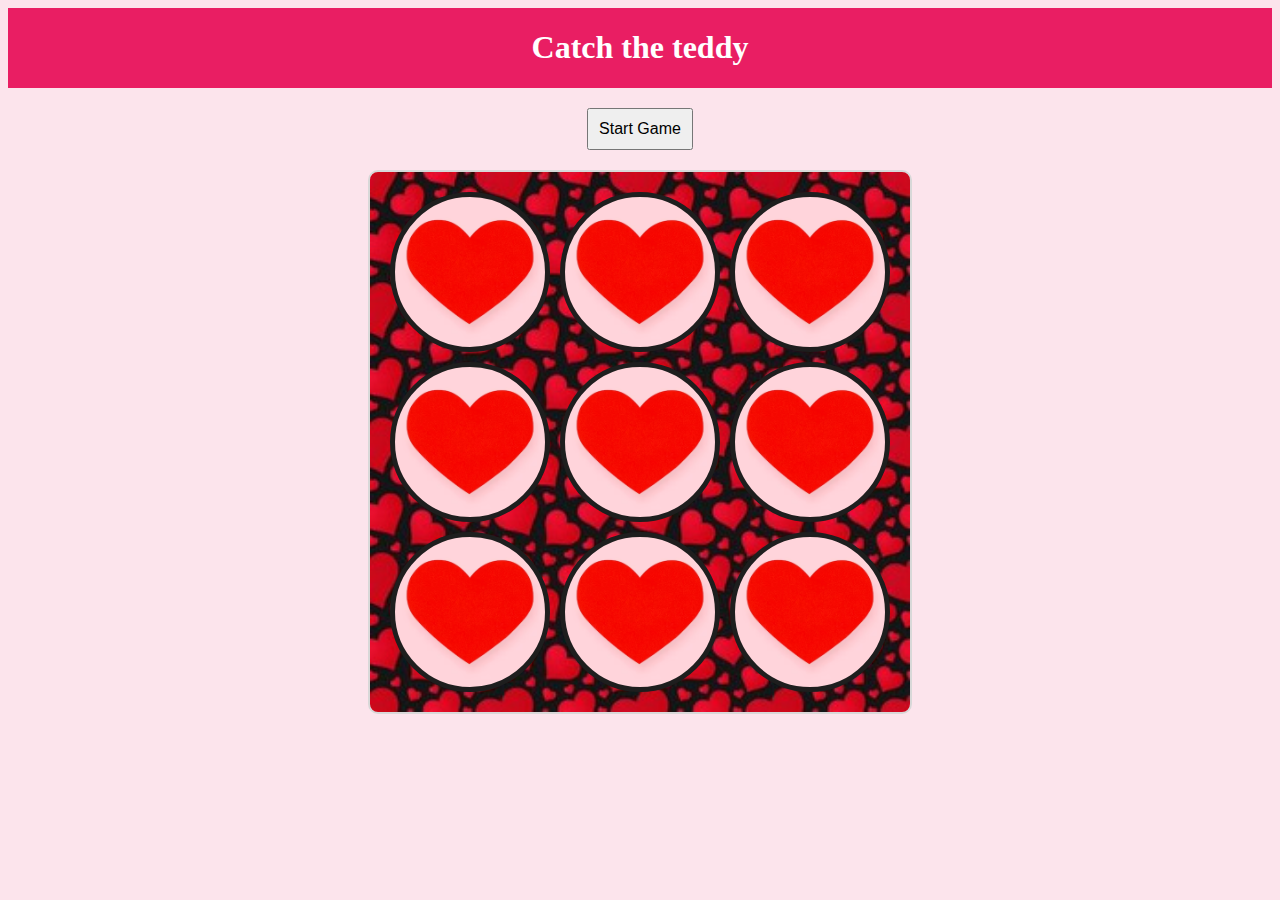
<file: index.html>
<!DOCTYPE html> 
<html lang="en"> 

<head> 
	<meta charset="UTF-8"> 
	<meta name="viewport"
		content="width=device-width, initial-scale=1.0"> 
	<link rel="stylesheet" href="styles.css"> 
	<title>Teddy Day</title> 
</head> 

<body> 
	<div class="game-info"> 
		<h1>Catch the teddy</h1>
	</div> 
	<button id="startButton">Start Game</button> 
	<div class="game-container"> 
		<div class="hole" id="hole1"></div> 
		<div class="hole" id="hole2"></div> 
		<div class="hole" id="hole3"></div> 
		<div class="hole" id="hole4"></div> 
		<div class="hole" id="hole5"></div> 
		<div class="hole" id="hole6"></div> 
		<div class="hole" id="hole7"></div> 
		<div class="hole" id="hole8"></div> 
		<div class="hole" id="hole9"></div> 
	</div> 
	<script src="teddy.js"></script> 
</body> 

</html>
</file>
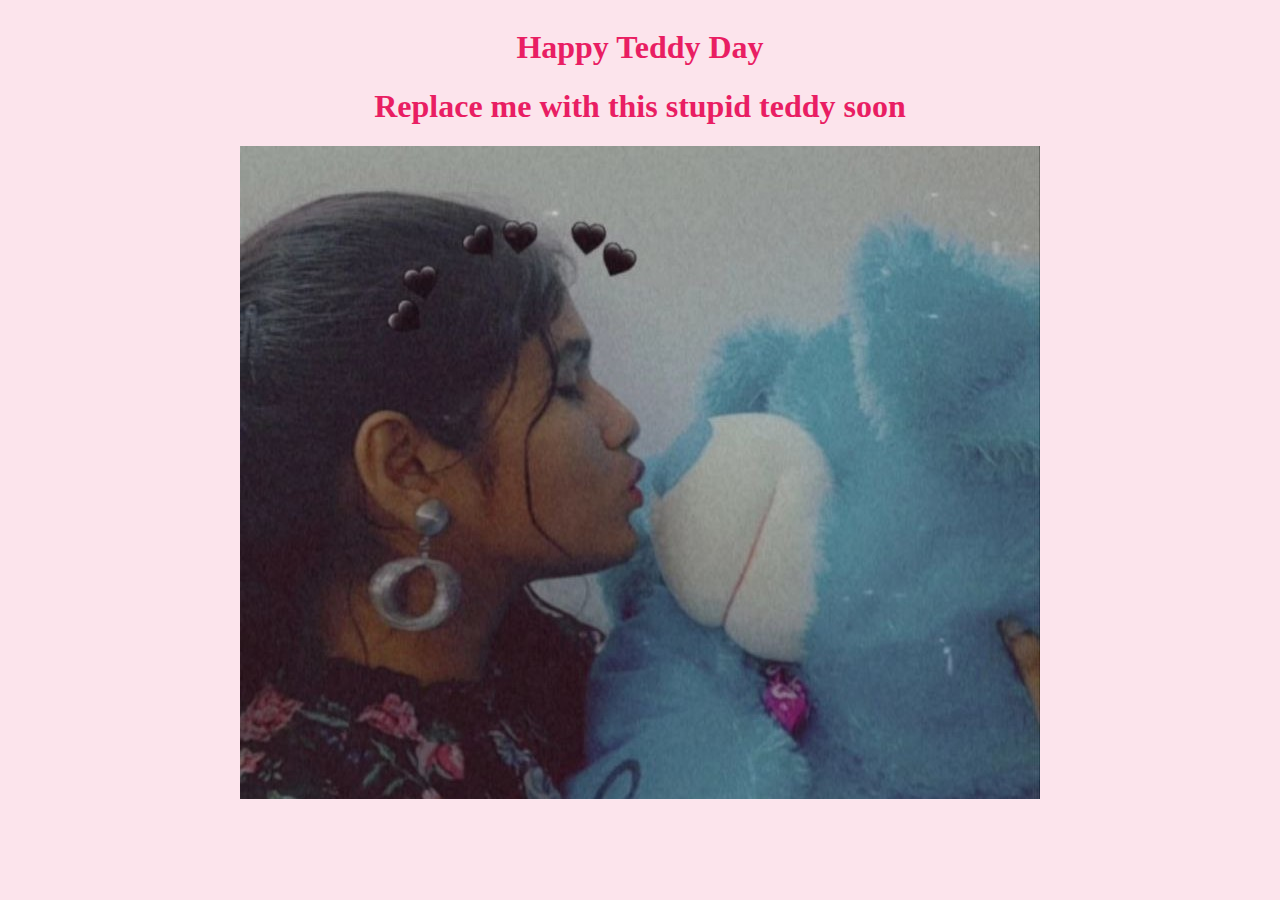
<file: success.html>
<!DOCTYPE html>
<html lang="en">
<head>
    <meta charset="UTF-8">
    <meta name="viewport" content="width=device-width, initial-scale=1.0">
    <title>Teddy Day</title>
    <link rel="stylesheet" href="styles.css">
</head>
<body>
    <div class="message">
        <h1>Happy Teddy Day</h1>
        <h1>Replace me with this stupid teddy soon</h1>
    </div>
    <img src="teddy.jpg" alt="teddy">
</body>
</html>
</file>
<file: styles.css>
body { 
	background-color: #fce4ec;; 
	display: flex; 
	flex-direction: column; 
	align-items: center; 
	justify-content: center; 
} 

.game-info {
    width: 100%;
    text-align: center;
    background-color: #e91e63;
    color: white; 
} 

.message h1 {
	color:#e91e63;
    animation: glow 1s ease-in-out infinite alternate;
	text-align: center;
}

#startButton { 
	margin: 20px; 
	padding: 10px; 
	font-size: 16px; 
	cursor: pointer; 
} 

.game-container { 
	background-image: url("bg.jpg"); 
    background-size: cover;
    background-repeat: no-repeat;
	display: grid; 
	grid-template-columns: repeat(3, 160px); 
	gap: 10px; 
	border: 2px solid rgb(216, 216, 216); 
	padding: 20px; 
	border-radius: 10px; 

} 

.hole { 
	height: 150px; 
	background-image: url("heart.avif"); 
    background-size: cover;
    background-repeat: no-repeat; 
	border: 5px solid rgb(30, 30, 30); 
	cursor: pointer; 
	border-radius: 100px; 
} 

.bear { 
	background-size: 150px; 
	background-image: url("teddy.avif") 
} 

@media only screen and (max-width: 600px) { 
	.game-container { 
		width: 80%; 
		gap: 10px; 
		padding: 5%; 
		grid-template-columns: repeat(3, 38%); 
	} 

	.hole { 
		height: 50px; 
		width: 50px; 
		border-radius: 100px; 
	} 

	.bear { 
		background-size: 50px; 
		background-image: url("teddy.avif") 
	} 
}

@keyframes glow {
    from {
      text-shadow: 0 0 10px #fff, 0 0 20px #fff, 0 0 30px #eee530, 0 0 40px #eee530, 0 0 50px #eee530, 0 0 60px #eee530, 0 0 70px #eee530;
    }
    
    to {
      text-shadow: 0 0 20px #fff, 0 0 30px #ff4da6, 0 0 40px #ff4da6, 0 0 50px #ff4da6, 0 0 60px #ff4da6, 0 0 70px #ff4da6, 0 0 80px #ff4da6;
    }
  }
</file>
